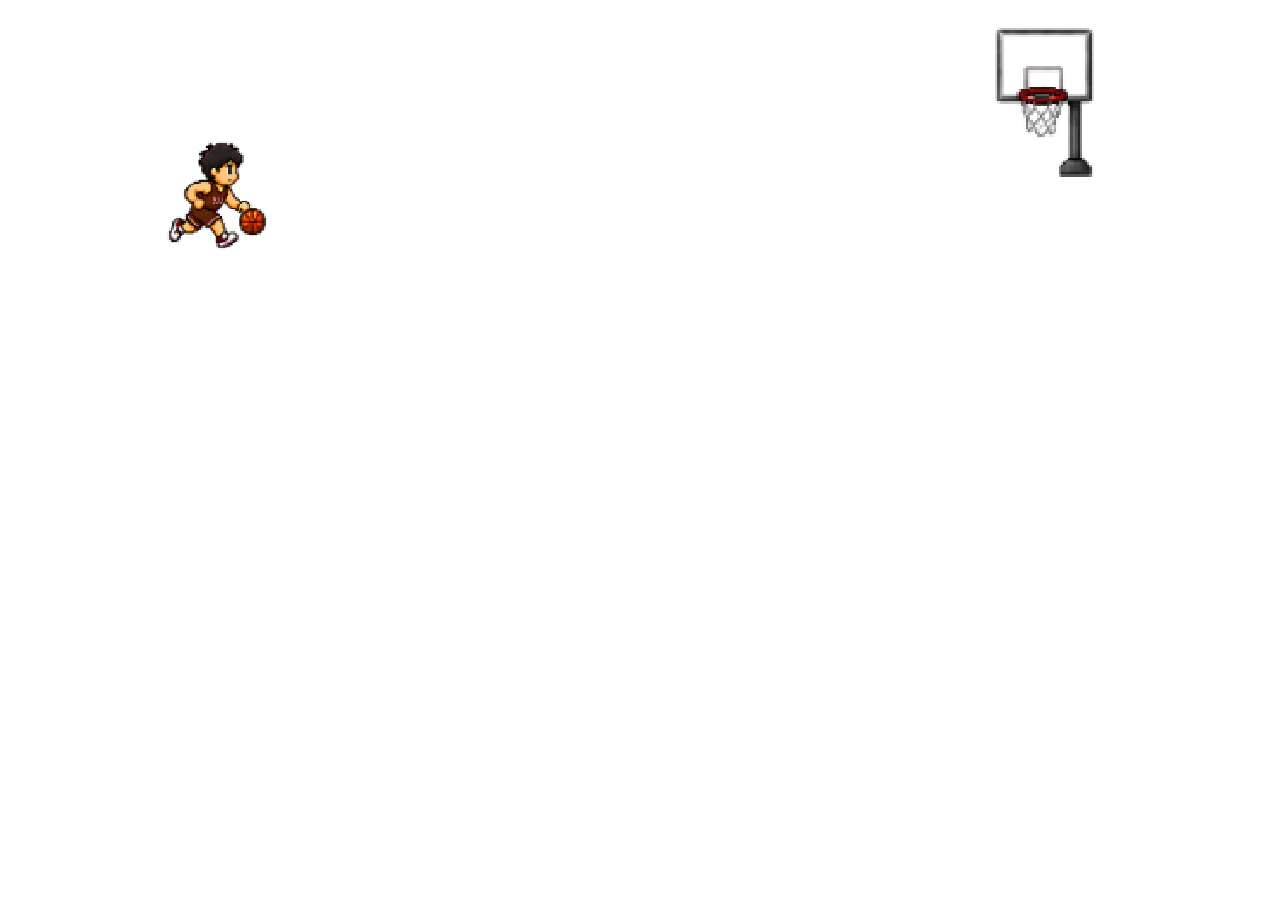
<file: bskshoot/animation.html>
<!DOCTYPE html>
<html lang="ja">
<head>
<meta charset="UTF-8" />
<meta name="viewport" content="width=device-width, initial-scale=1.0" />
<title>バスケットボール ドット絵アニメーション</title>
<link rel="stylesheet" href="animation.css" />
</head>
<body>

<!-- ページ上部に配置するループアニメーション(背景透明・高さ150px) -->
<div id="bball-stage" class="bball-stage" aria-hidden="true"></div>

<script src="animation.js"></script>

</body>
</html>
</file>
<file: bskshoot/animation.css>
/*
  GBA風バスケットボールアニメーション スタイル
  ------------------------------------------------
  ステージは幅100%・高さ可変(CSS変数で調整)、背景透明。
  各スプライトは絶対配置し、位置は transform: translate() のみで動かす
  (left/top を書き換えないことでレイアウト再計算を避け、スマホでも滑らかに動作させる)。
*/

:root {
  /* ボールの放物線がしっかり見えるよう、縦方向に余裕を持たせた高さ */
  --bball-stage-height: 260px;
}

.bball-stage {
  position: relative;
  width: 100%;
  height: var(--bball-stage-height);
  overflow: hidden;
  background: transparent;
  /* ピクセル絵なので拡大縮小時ににじませない */
  image-rendering: pixelated;
  image-rendering: -moz-crisp-edges;
  image-rendering: crisp-edges;
  touch-action: pan-y;
}

.bball-sprite {
  position: absolute;
  left: 0;
  top: 0;
  width: 64px;
  height: 64px;
  background-repeat: no-repeat;
  background-position: center;
  background-size: contain;
  will-change: transform;
  transform: translate3d(0, 0, 0);
  pointer-events: none;
  image-rendering: pixelated;
  image-rendering: -moz-crisp-edges;
  image-rendering: crisp-edges;
}

.bball-goal {
  z-index: 1;
  transform-origin: 0 0; /* 左上を基準に配置(座標計算をスケールに依存させないため) */
}

.bball-character {
  z-index: 2;
  transform-origin: 50% 100%; /* 足元を基準にジャンプ・着地の伸縮を行う */
}

.bball-ball {
  z-index: 3;
  transform-origin: 0 0; /* 左上を基準に配置(座標計算をスケールに依存させないため) */
}
</file>
